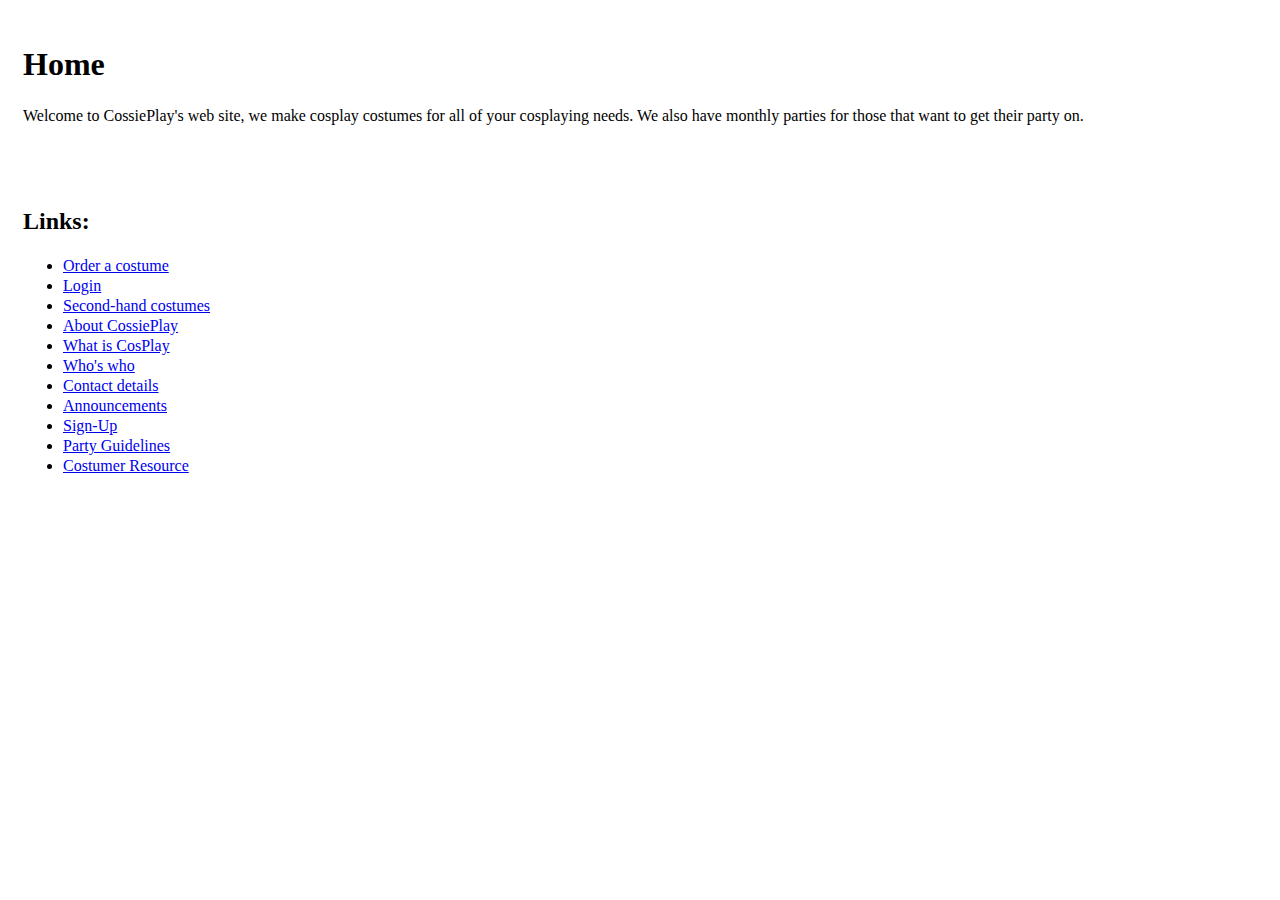
<file: Index.html>
<!DOCTYPE html>
<html lang="en">
<head>
    <meta charset="utf-8">
    <title>Home</title>
    <link href="CSS.css" rel="stylesheet">
</head>
<body>
<h1>Home</h1>
<p>
    Welcome to CossiePlay's web site, we make cosplay costumes for all of your cosplaying needs. We also have monthly parties for those that want to get their party on.
    <br>
    <br>
    <br>
    <br>
    <h2>Links:</h2>
<ul>
    <li><a href="Purchase.html">Order a costume</a> </li>
    <li><a href="Purchase.html">Login</a> </li>
    <li><a href="Second-hand prices.html">Second-hand costumes</a></li>
    <li><a href="About CossiePlay.html">About CossiePlay</a></li>
    <li><a href="What is CosPlay.html">What is CosPlay</a></li>
    <li><a href="Who's who.html">Who's who</a></li>
    <li><a href="Contact details.html">Contact details</a></li>
    <li><a href="Announcements.html">Announcements</a></li>
    <li><a href="Sign-Up.html">Sign-Up</a></li>
    <li><a href="Party Guidelines.html">Party Guidelines</a></li>
    <li><a href="http://www.cosplaytutorial.com/index.php">Costumer Resource</a></li>
</ul>
</p>
</body>
</html>
</file>
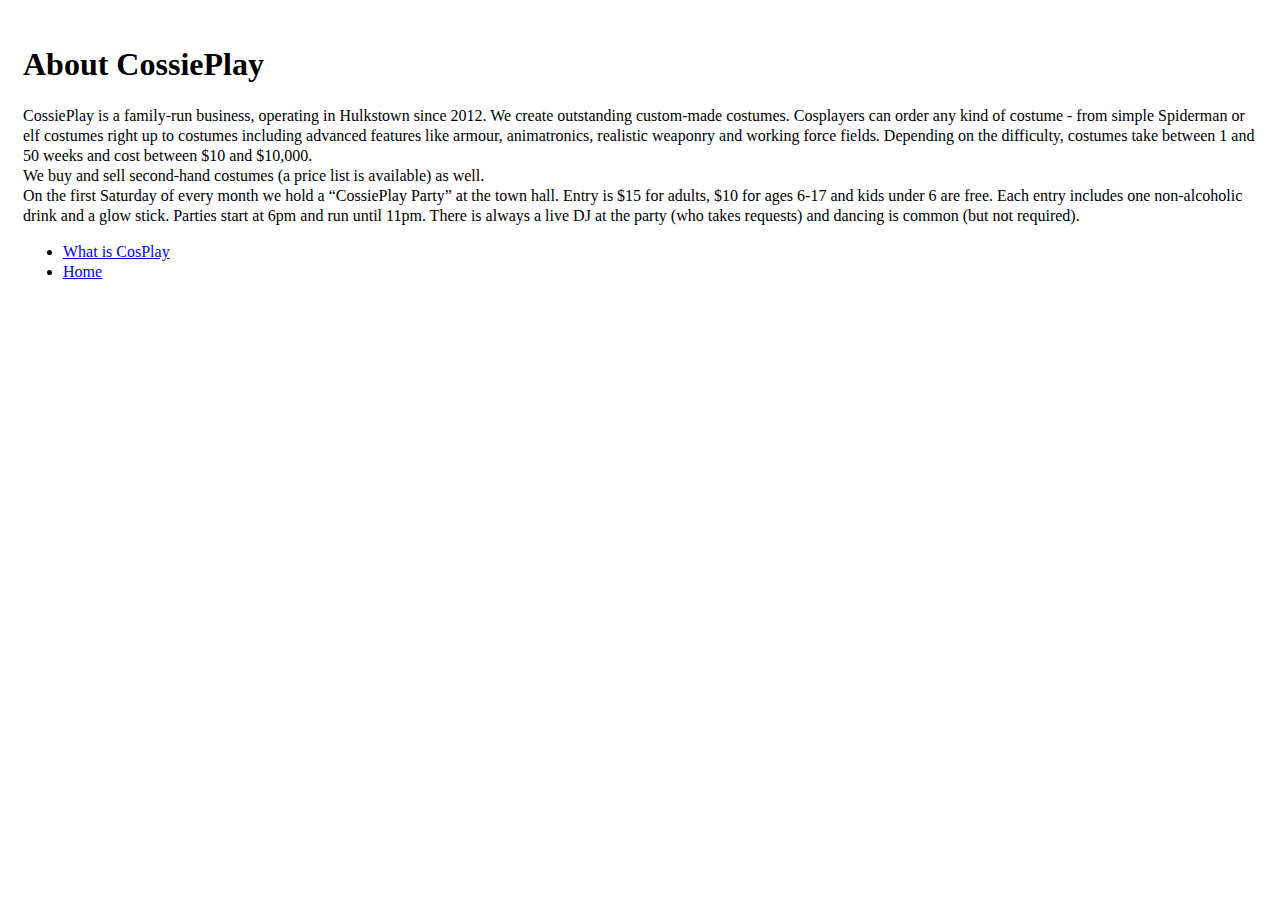
<file: About CossiePlay.html>
<!DOCTYPE html>
<html lang="en">
<head>
    <meta charset="utf-8">
    <title>About CossiePlay</title>
    <link href="CSS.css" rel="stylesheet">
</head>
<body>
<h1>About CossiePlay</h1>
<p>
    CossiePlay is a family-run business, operating in Hulkstown since 2012. We create outstanding custom-made costumes. Cosplayers can order any kind of costume - from simple Spiderman or elf costumes right up to costumes including advanced features like armour, animatronics, realistic weaponry and working force fields. Depending on the difficulty, costumes take between 1 and 50 weeks and cost between $10 and $10,000.
    <br>
    We buy and sell second-hand costumes (a price list is available) as well.
    <br>
    On the first Saturday of every month we hold a “CossiePlay Party” at the town hall. Entry is $15 for adults, $10 for ages 6-17 and kids under 6 are free. Each entry includes one non-alcoholic drink and a glow stick. Parties start at 6pm and run until 11pm. There is always a live DJ at the party (who takes requests) and dancing is common (but not required).
    <br>
    <ul>
        <li><a href="What is CosPlay.html">What is CosPlay</a></li>
        <li><a href="Index.html">Home</a></li>
    </ul>
</p>
</body>
</html>
</file>
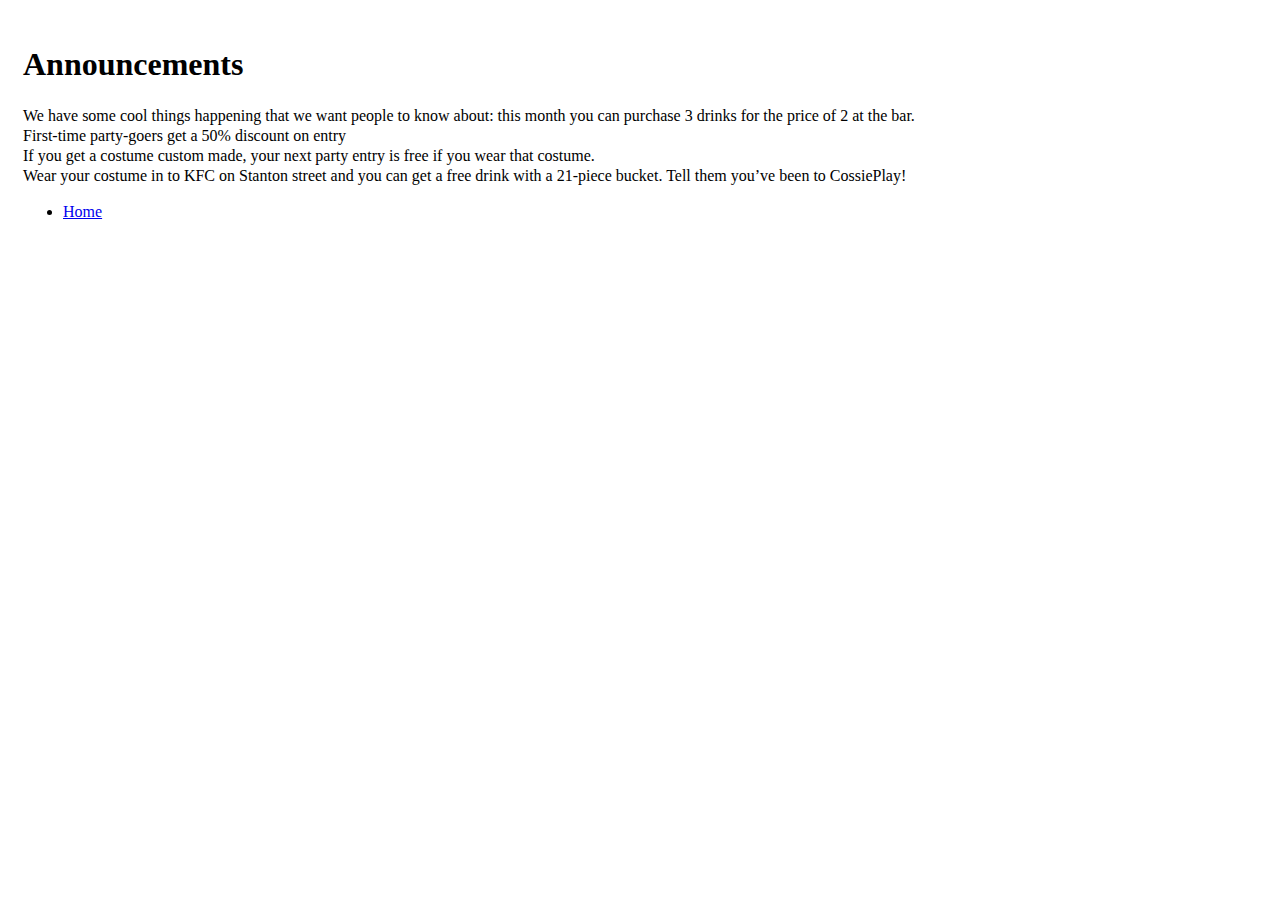
<file: Announcements.html>
<!DOCTYPE html>
<html lang="en">
<head>
    <meta charset="utf-8">
    <title>Announcments</title>
    <link href="CSS.css" rel="stylesheet">
</head>
<body>
<h1>Announcements</h1>
<p>
    We have some cool things happening that we want people to know about: this month you can purchase 3 drinks for the price of 2 at the bar.
    <br>
    First-time party-goers get a 50% discount on entry
    <br>
    If you get a costume custom made, your next party entry is free if you wear that costume.
    <br>
    Wear your costume in to KFC on Stanton street and you can get a free drink with a 21-piece bucket. Tell them you’ve been to CossiePlay!
    <br>
    <ul>
        <li><a href="Index.html">Home</a></li>
    </ul>
</p>
</body>
</html>
</file>
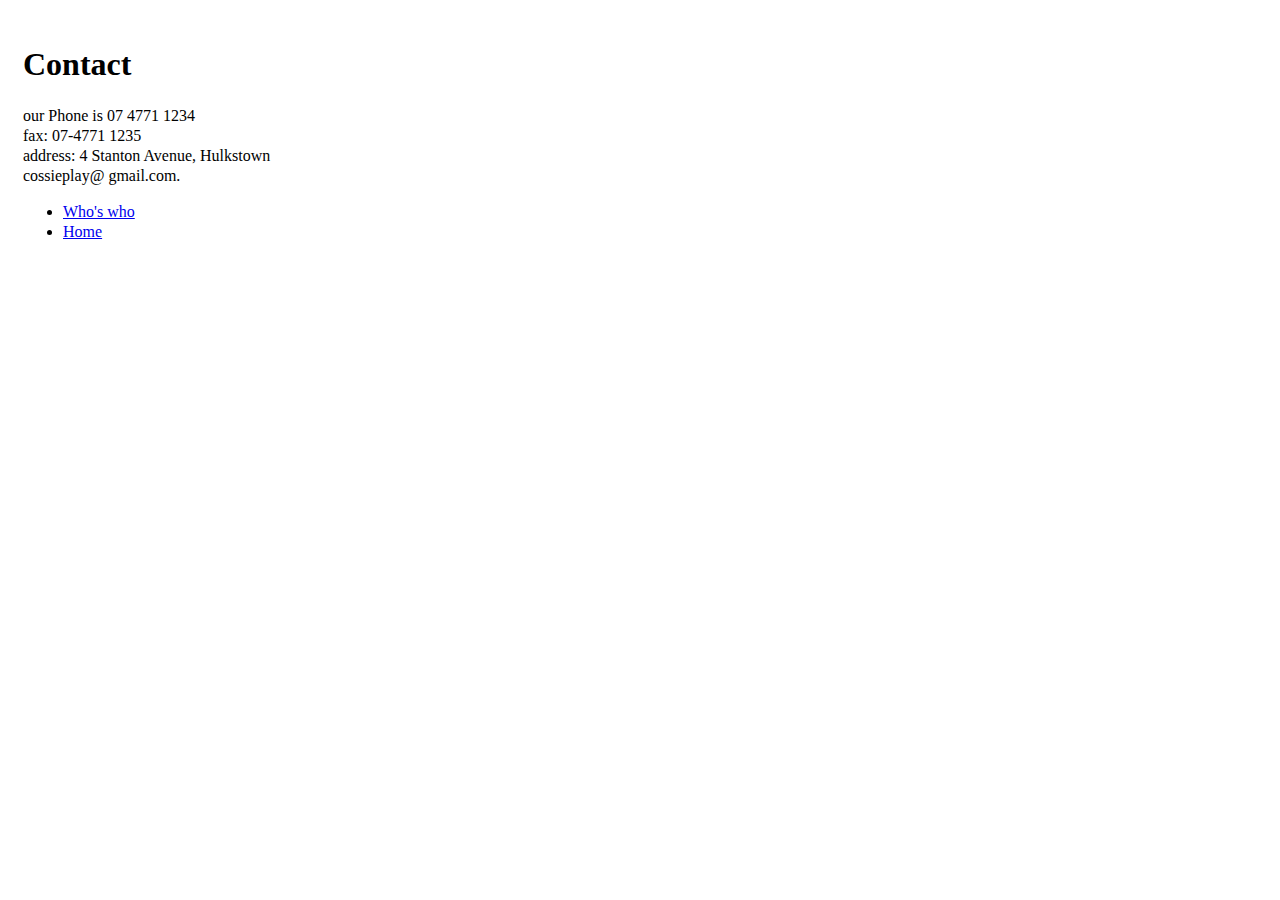
<file: Contact details.html>
<!DOCTYPE html>
<html lang="en">
<head>
    <meta charset="utf-8">
    <title>Contact details</title>
    <link href="CSS.css" rel="stylesheet">
</head>
<body>
<h1>Contact</h1>
<p>
    our Phone is 07 4771 1234
    <br>
    fax: 07-4771 1235
    <br>
    address: 4 Stanton Avenue, Hulkstown
    <br>
    cossieplay@ gmail.com.
    <br>
<ul>
    <li><a href="Who's who.html">Who's who</a></li>
    <li><a href="Index.html">Home</a></li>
</ul>
</p>
</body>
</html>
</file>
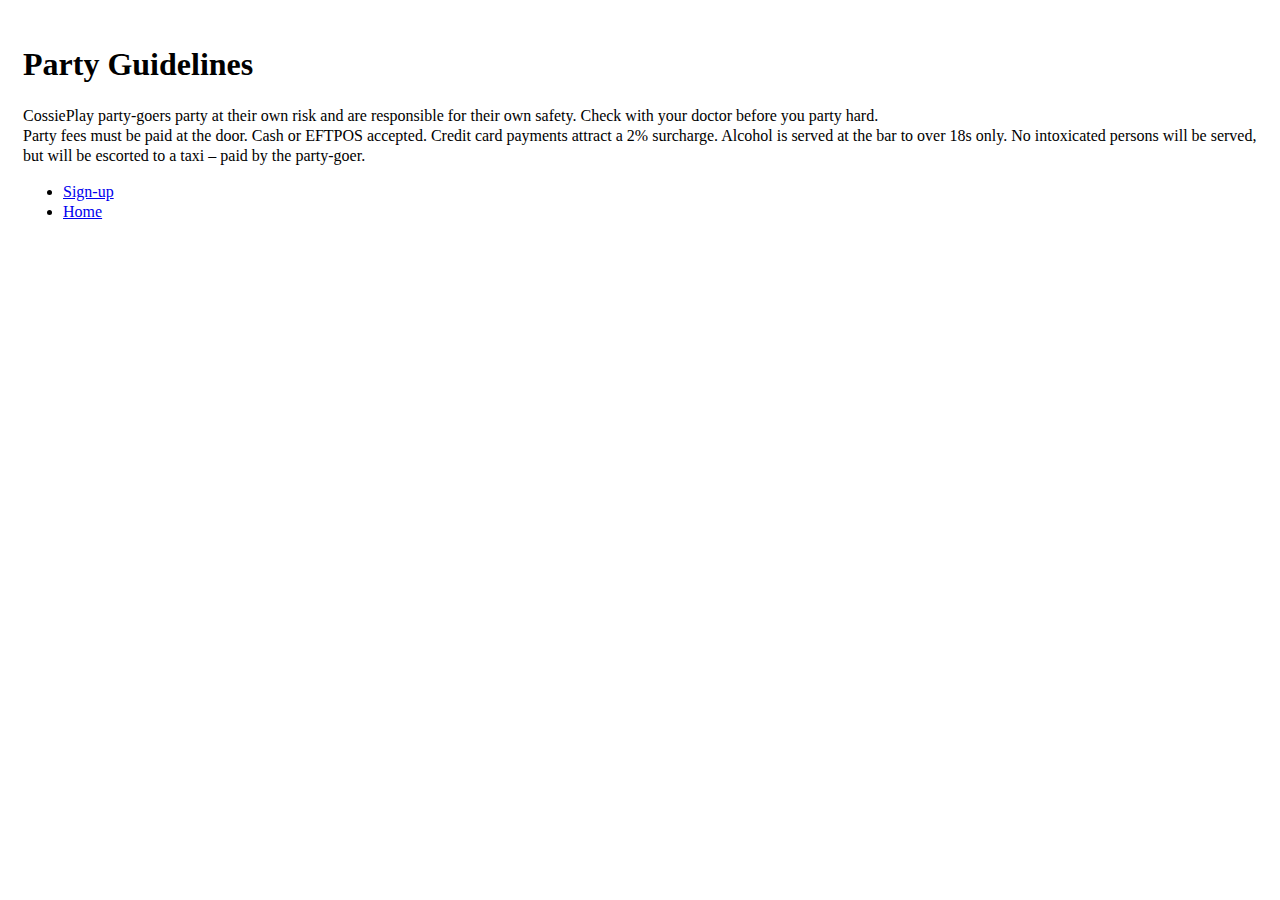
<file: Party Guidelines.html>
<!DOCTYPE html>
<html lang="en">
<head>
    <meta charset="utf-8">
    <title>Party Guidelines</title>
    <link href="CSS.css" rel="stylesheet">
</head>
<body>
<h1>Party Guidelines</h1>
<p>
    CossiePlay party-goers party at their own risk and are responsible for their own safety. Check with your doctor before you party hard.
    <br>
    Party fees must be paid at the door. Cash or EFTPOS accepted. Credit card payments attract a 2% surcharge. Alcohol is served at the bar to over 18s only. No intoxicated persons will be served, but will be escorted to a taxi – paid by the party-goer.
    <br>
    <ul>
        <li><a href="Sign-Up.html">Sign-up</a></li>
        <li><a href="Index.html">Home</a></li>
    </ul>
</p>
</body>
</html>
</file>
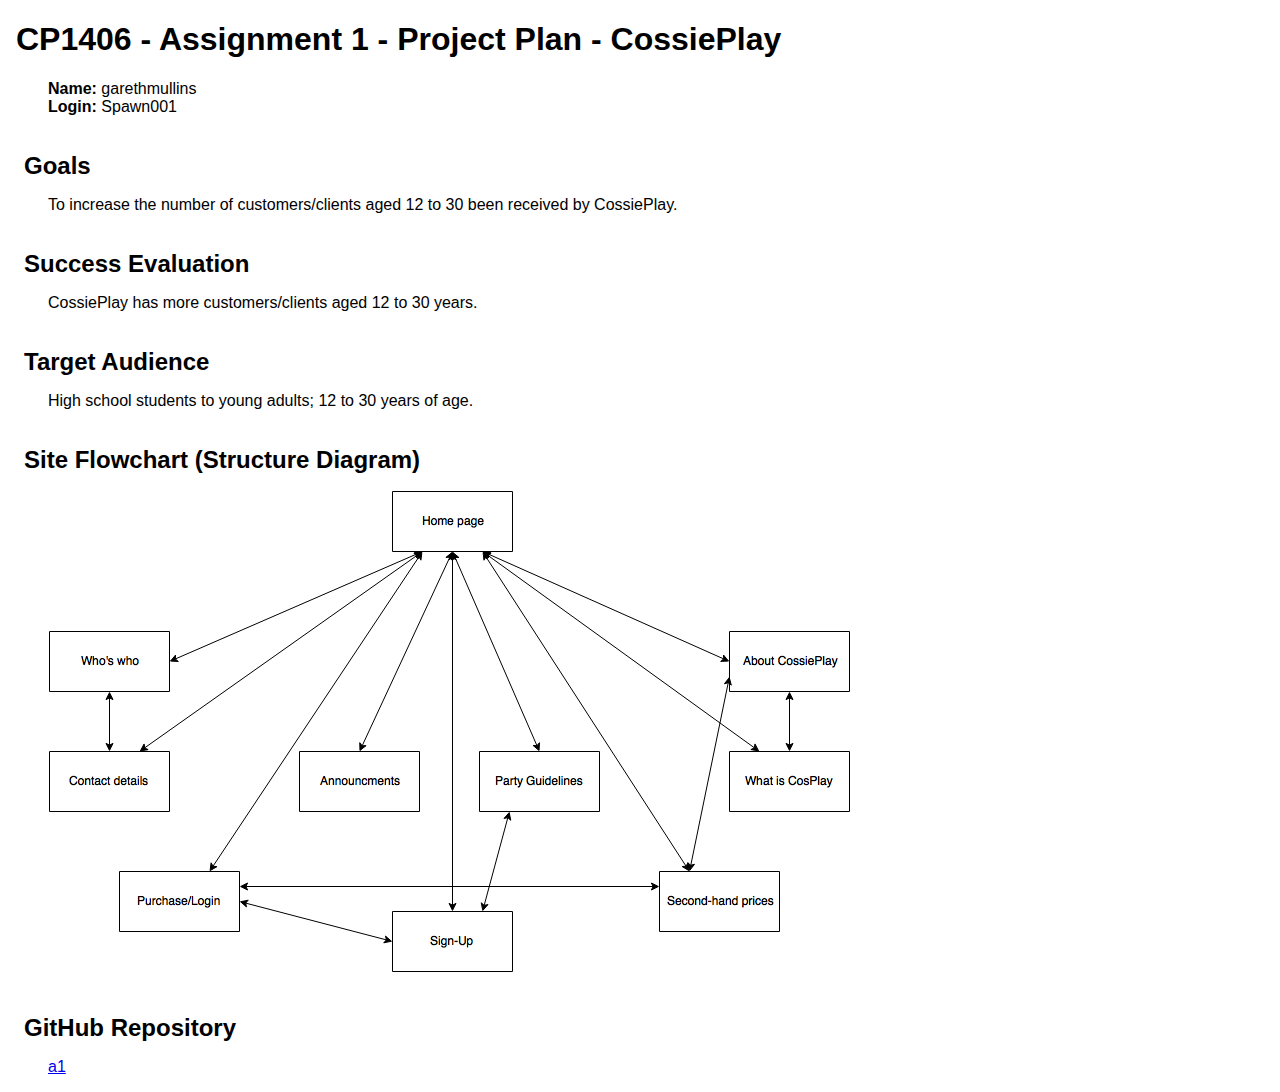
<file: plan.html>
<!doctype html>
<html>
<head>
<title>A1 Project Plan for Gareth Mullins</title>
  <meta http-equiv="Content-Type" content="text/html; charset=iso-8859-1">
  <style type="text/css">
    body { font-family: Arial; margin-left: 3em; }
    h1, h2 { margin-left: -1em; }
    h2 { margin-top: 1.5em; margin-bottom: 0.5em; }
  </style>
</head>

<body>
  <h1>CP1406 - Assignment 1 - Project Plan - CossiePlay</h1>
  <p>
    <strong>Name:</strong> garethmullins
    <br>
    <strong>Login:</strong> Spawn001
  </p>
  <h2>Goals</h2>
  <p>
    To increase the number of customers/clients aged 12 to 30 been received by CossiePlay.
  </p>
  <h2>Success Evaluation</h2>
  <p>
    CossiePlay has more customers/clients aged 12 to 30 years.
  </p>
  <h2>Target Audience</h2>
    <p>
    High school students to young adults; 12 to 30 years of age.
  </p>
  <h2>Site Flowchart (Structure Diagram)</h2>
  <p>
    <img src="Flowchart.png" alt="Site Flowchart">
  </p>
  <h2>GitHub Repository</h2>
  <p>
    <a href="https://github.com/garethmullins/a1">a1</a>
  </p>
  </body>
</html>
</file>
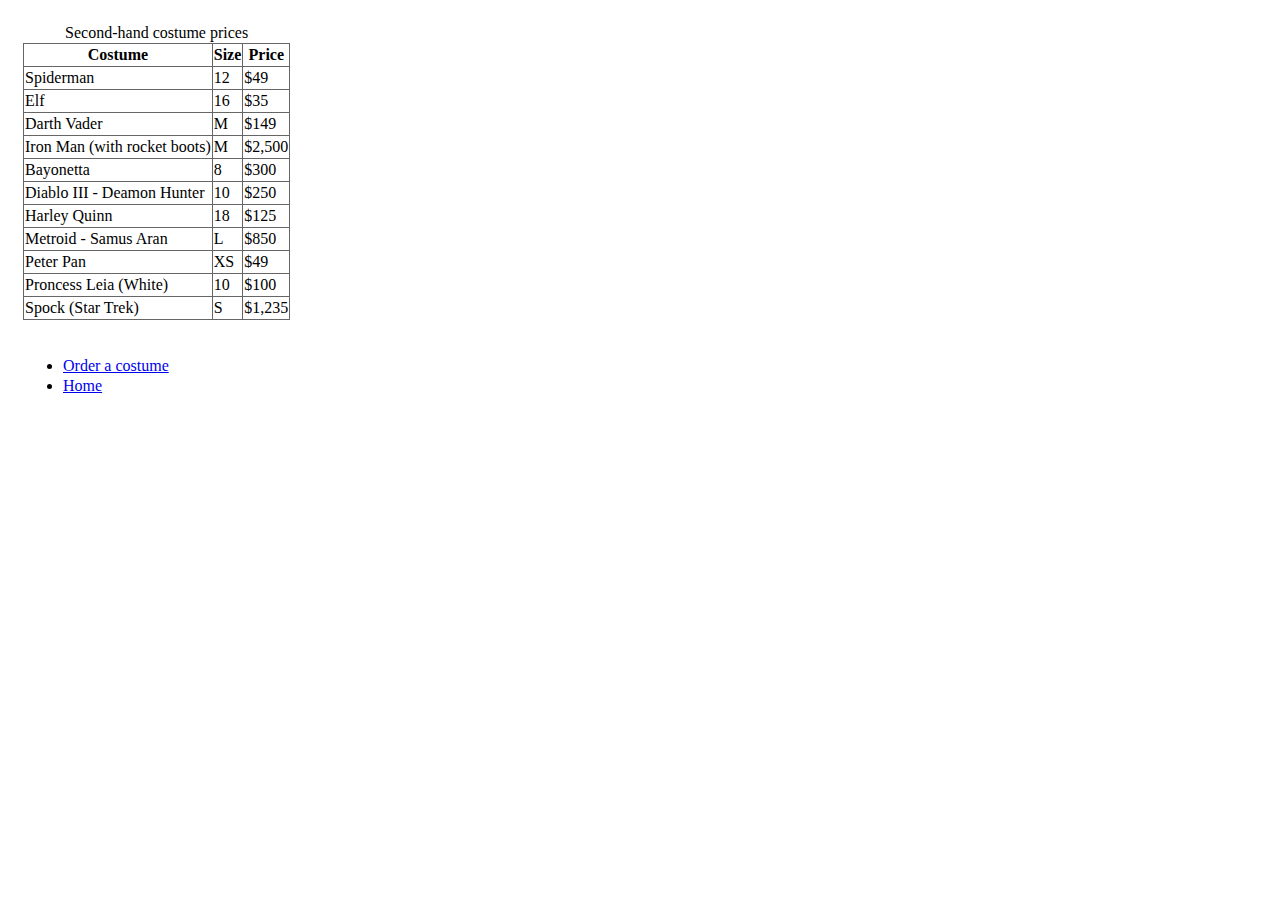
<file: Second-hand prices.html>
<!DOCTYPE html>
<html lang="en">
<head>
    <meta charset="UTF-8">
    <title>Second-hand costume prices</title>
    <link href="CSS.css" rel="stylesheet">
</head>
<body>
<table>
    <caption>Second-hand costume prices</caption>
    <thead>
        <tr>
            <th scope="col">Costume</th>
            <th scope="col">Size</th>
            <th scope="col">Price</th>
        </tr>
    </thead>
    <tbody>
        <tr>
            <td>Spiderman</td>
            <td>12</td>
            <td>$49</td>
        </tr>
        <tr>
            <td>Elf</td>
            <td>16</td>
            <td>$35</td>
        </tr>
        <tr>
            <td>Darth Vader</td>
            <td>M</td>
            <td>$149</td>
        </tr>
        <tr>
            <td>Iron Man (with rocket boots)</td>
            <td>M</td>
            <td>$2,500</td>
        </tr>
        <tr>
            <td>Bayonetta</td>
            <td>8</td>
            <td>$300</td>
        </tr>
        <tr>
            <td>Diablo III - Deamon Hunter</td>
            <td>10</td>
            <td>$250</td>
        </tr>
        <tr>
            <td>Harley Quinn</td>
            <td>18</td>
            <td>$125</td>
        </tr>
        <tr>
            <td>Metroid - Samus Aran</td>
            <td>L</td>
            <td>$850</td>
        </tr>
        <tr>
            <td>Peter Pan</td>
            <td>XS</td>
            <td>$49</td>
        </tr>
        <tr>
            <td>Proncess Leia (White)</td>
            <td>10</td>
            <td>$100</td>
        </tr>
        <tr>
            <td>Spock (Star Trek)</td>
            <td>S</td>
            <td>$1,235</td>
        </tr>
    </tbody>
</table>
<br>
<ul>
    <li><a href="Purchase.html">Order a costume</a> </li>
    <li><a href="Index.html">Home</a></li>
</ul>
</body>
</html>
</file>
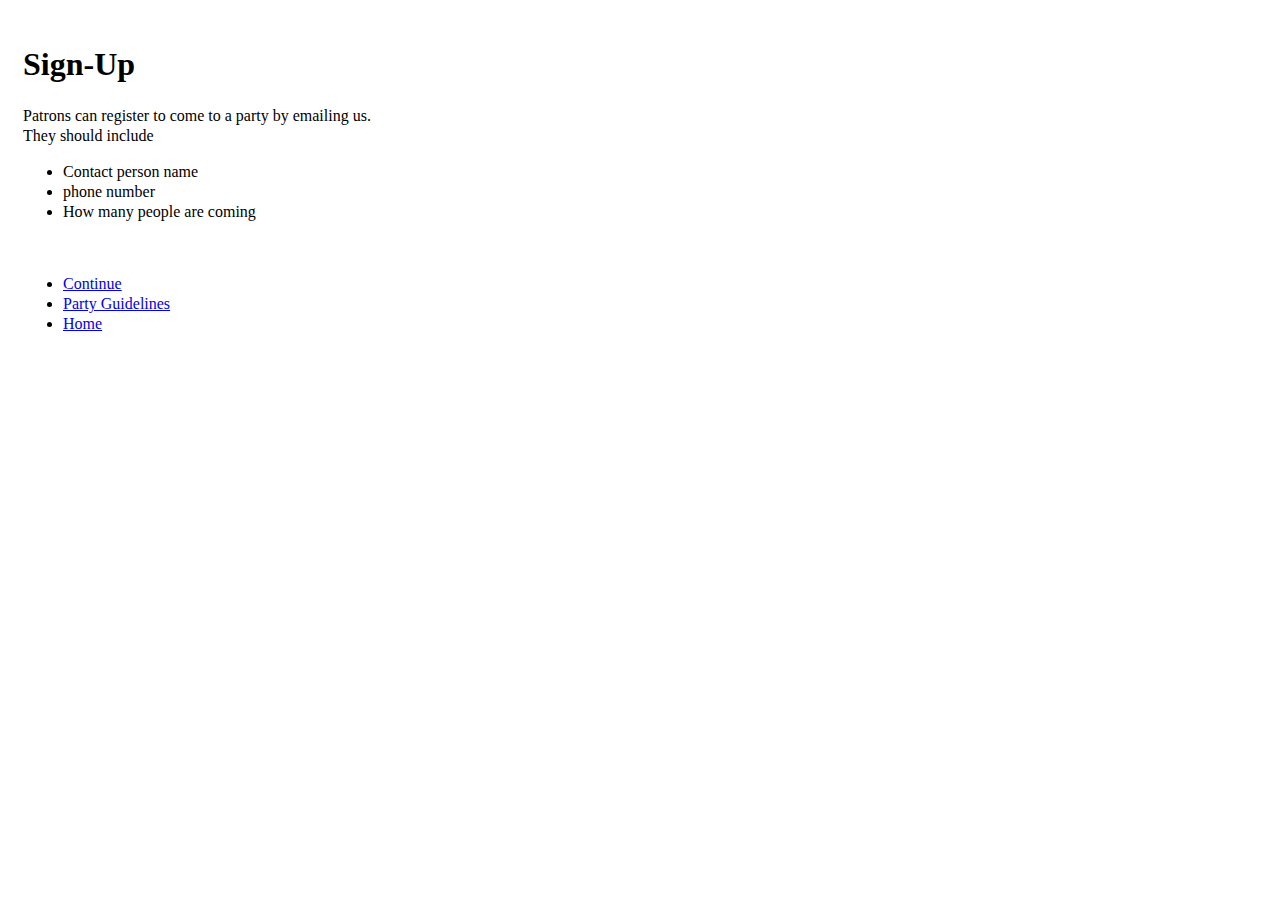
<file: Sign-Up.html>
<!DOCTYPE html>
<html lang="en">
<head>
    <meta charset="utf-8">
    <title>Sign-Up</title>
    <link href="CSS.css" rel="stylesheet">
</head>
<body>
<h1>Sign-Up</h1>
<p>
    Patrons can register to come to a party by emailing us.
    <br>
    They should include
    <br>
    <ul>
        <li>Contact person name</li>
        <li>phone number</li>
        <li>How many people are coming</li>
    </ul>
    <br>
    <ul>
        <li><a href="Purchase.html">Continue</a></li>
        <li><a href="Party Guidelines.html">Party Guidelines</a></li>
        <li><a href="Index.html">Home</a></li>
    </ul>
</p>
</body>
</html>
</file>
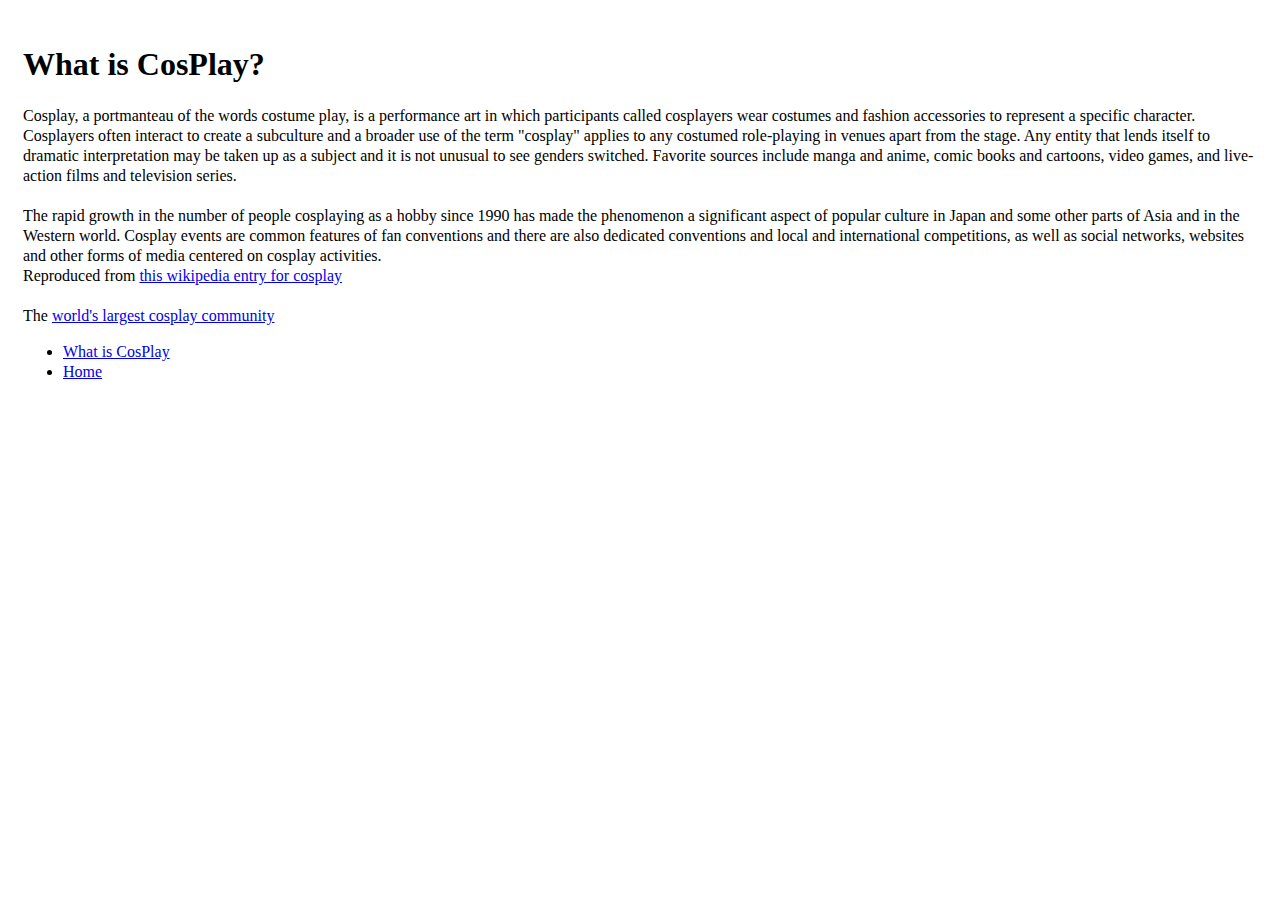
<file: What is CosPlay.html>
<!DOCTYPE html>
<html lang="en">
<head>
    <meta charset="utf-8">
    <title>What is CosPlay</title>
    <link href="CSS.css" rel="stylesheet">
</head>
<body>
<h1>What is CosPlay?</h1>
<p>
    Cosplay, a portmanteau of the words costume play, is a performance art in which participants called cosplayers wear costumes and fashion accessories to represent a specific character. Cosplayers often interact to create a subculture and a broader use of the term "cosplay" applies to any costumed role-playing in venues apart from the stage. Any entity that lends itself to dramatic interpretation may be taken up as a subject and it is not unusual to see genders switched. Favorite sources include manga and anime, comic books and cartoons, video games, and live-action films and television series.
    <br>
    <br>
    The rapid growth in the number of people cosplaying as a hobby since 1990 has made the phenomenon a significant aspect of popular culture in Japan and some other parts of Asia and in the Western world. Cosplay events are common features of fan conventions and there are also dedicated conventions and local and international competitions, as well as social networks, websites and other forms of media centered on cosplay activities.
    <br>
    Reproduced from <a href="https://en.wikipedia.org/wiki/Cosplay"> this wikipedia entry for cosplay</a>
    <br>
    <br>
    The <a href="http://www.cosplay.com">world's largest cosplay community</a>
    <br>
    <ul>
        <li><a href="About CossiePlay.html">What is CosPlay</a></li>
        <li><a href="Index.html">Home</a></li>
    </ul>
</p>
</body>
</html>
</file>
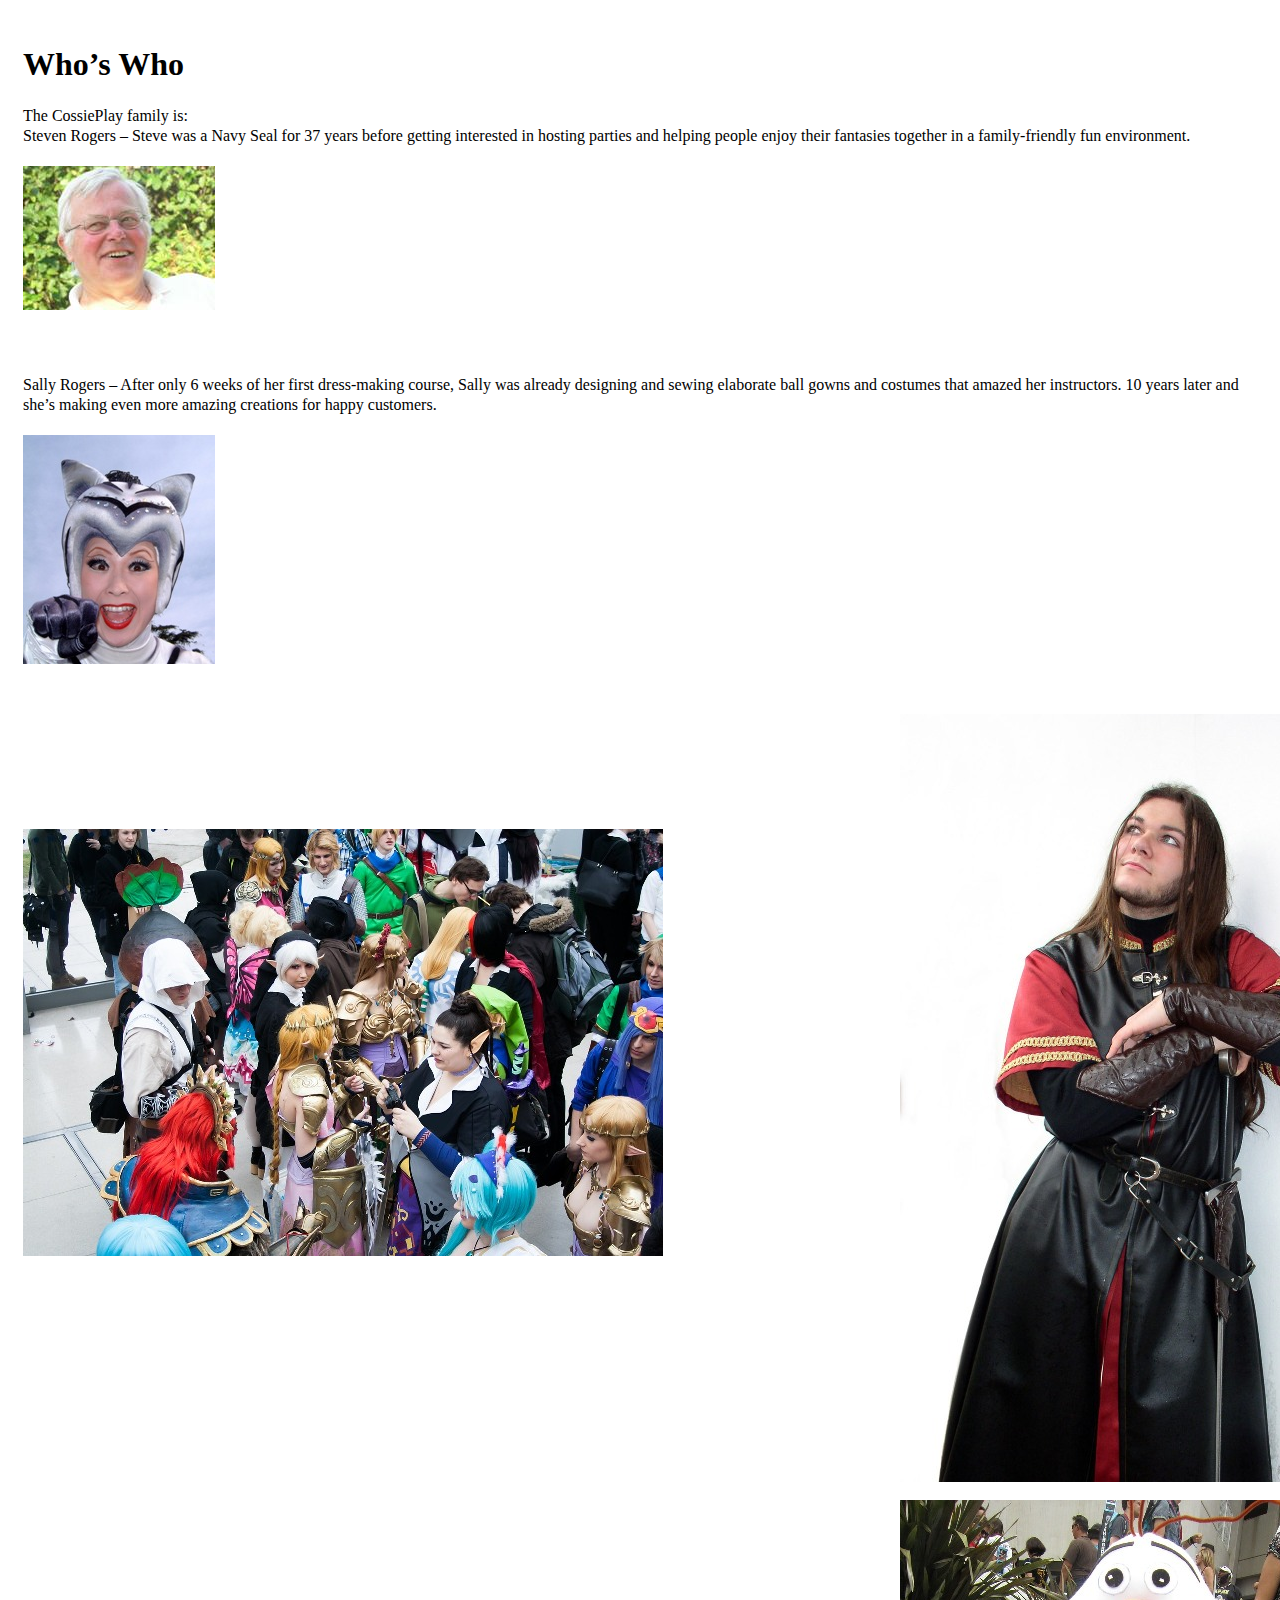
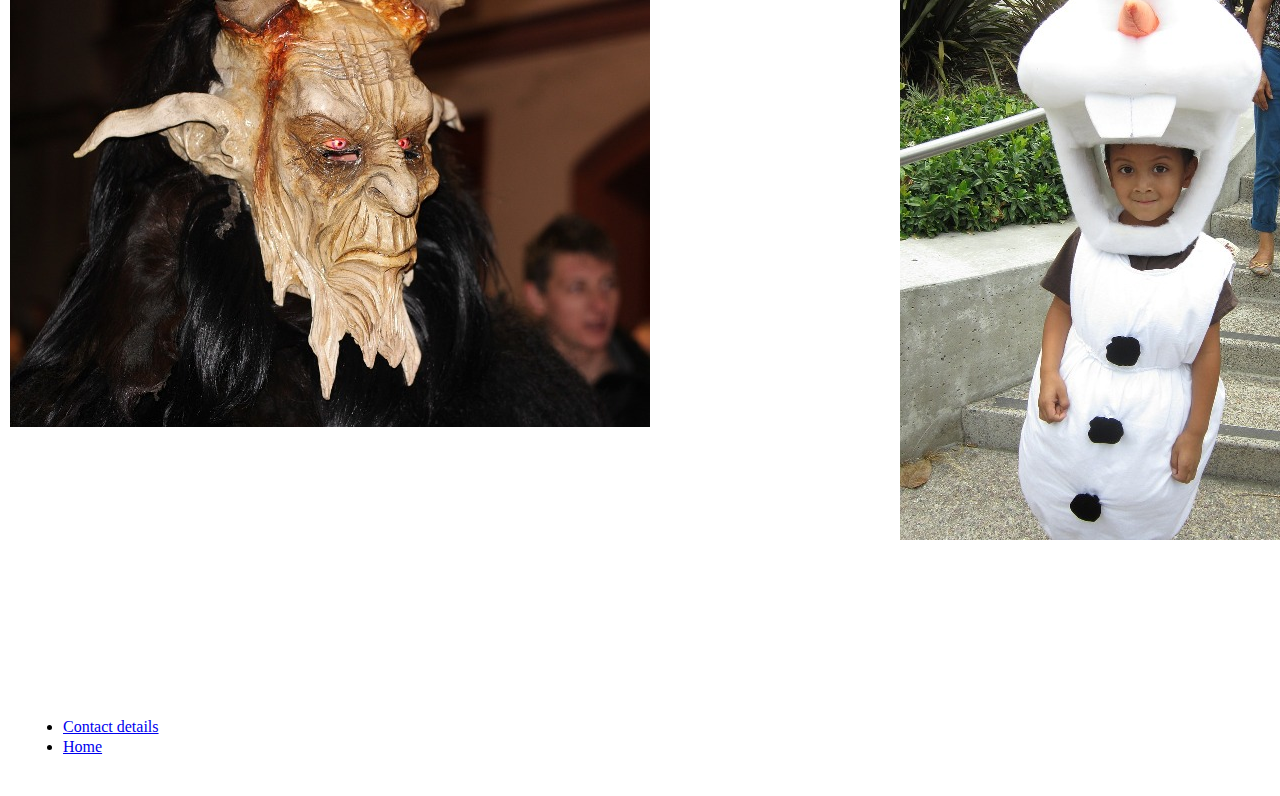
<file: Who's who.html>
<!DOCTYPE html>
<html lang="en">
<head>
    <meta charset="utf-8">
    <title>Who's Who</title>
    <link href="CSS.css" rel="stylesheet">
</head>
<body>
<h1>Who’s Who</h1>
<p>
    The CossiePlay family is:
    <br>
    Steven Rogers – Steve was a Navy Seal for 37 years before getting interested in hosting parties and helping people enjoy their fantasies together in a family-friendly fun environment.
    <br>
    <br>
    <img src="SteveRogers.jpg" alt="Picture of Steve Rogers">
    <br>
    <br>
    <br>
    <br>
    Sally Rogers – After only 6 weeks of her first dress-making course, Sally was already designing and sewing elaborate ball gowns and costumes that amazed her instructors. 10 years later and she’s making even more amazing creations for happy customers.
    <br>
    <br>
    <img src="SallyRogers.jpg" alt="Picture of Sally Rogers in one of the costumes she has made">
    <br>
    <br>
    <br>
    <br>
    <br>
    <br>
    <br>
    <br>
    <br>
    <img src="book-fair-678264_1280.jpg" alt="Picture of a book fair visited by cosplayers">
    <br>
    <br>
    <br>
    <img src="boromir-4-1478698.jpg" alt="Picture of somone waering a boromir costume" style="position:absolute; left:900px; top:714px;"/>
    <br>
    <br>
    <br>
    <img src="devils-570861_1280.jpg" alt="Picture of a devil costume" style="position:absolute; left:10px; top:1600px;"/>
    <br>
    <br>
    <br>
    <img src="olaf-630522_1280.jpg" alt="Picture of a Olaf costume" style="position:absolute; left:900px; top:1500px;"/>
    <br>
    <br>
    <br>
    <br>
    <br>
    <br>
    <br>
    <br>
    <br>
    <br>
    <br>
    <br>
    <br>
    <br>
    <br>
    <br>
    <br>
    <br>
    <br>
    <br>
    <br>
    <br>
    <br>
    <br>
    <br>
    <br>
    <br>
    <br>
    <br>
    <br>
    <br>
    <br>
    <br>
    <br>
    <br>
    <br>
    <br>
    <br>
    <br>
    <br>
    <br>
    <br>
    <br>
    <br>
<ul>
    <li><a href="Contact details.html">Contact details</a></li>
    <li><a href="Index.html">Home</a></li>
</ul>
</p>
</body>
</html>
</file>
<file: CSS.css>
body {
    line-height: 1.25;
    padding: 15px;
}
style{} table, th, td {
        border: 1px solid #666;
        border-collapse:collapse;
    }
</file>
